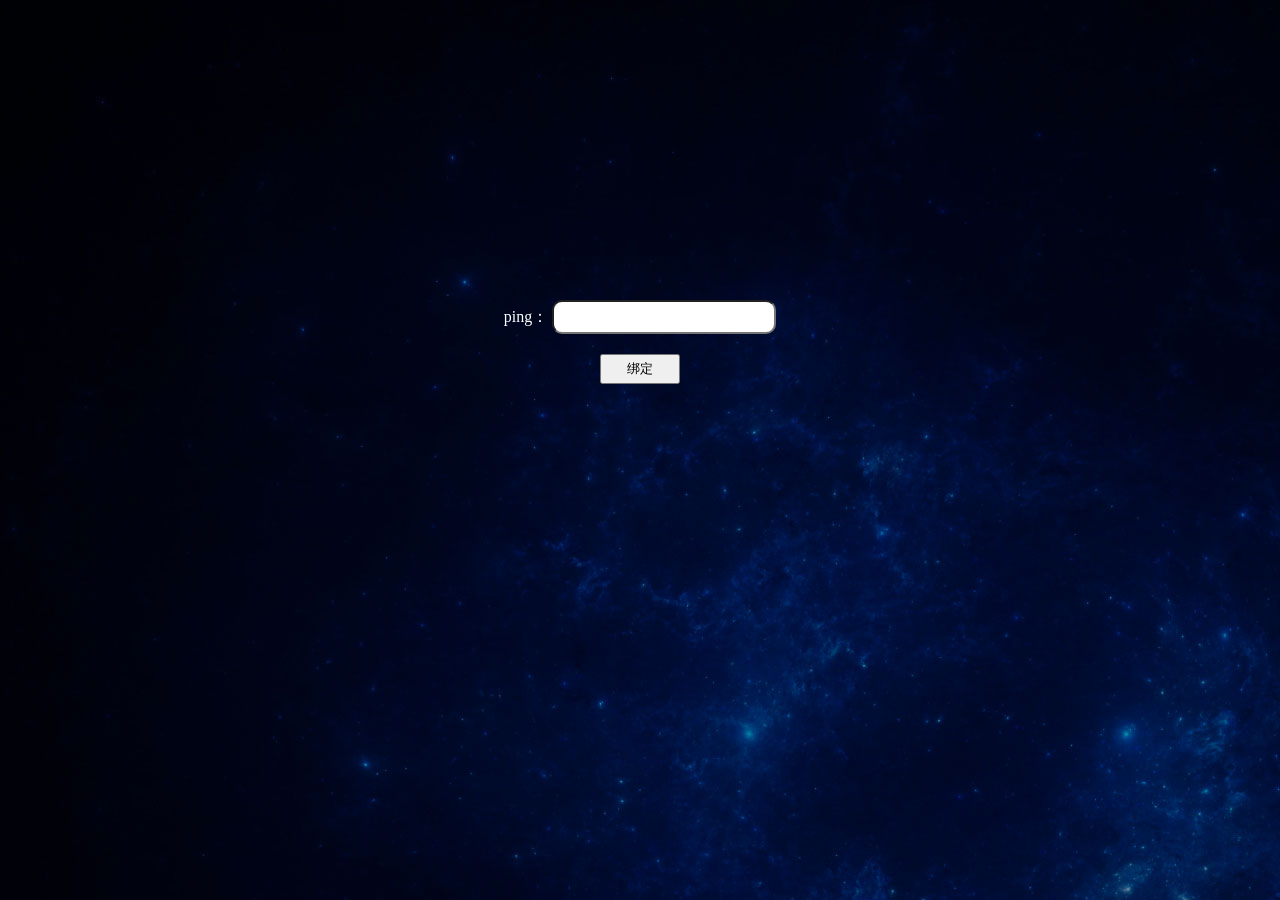
<file: login/bind.html>
<!DOCTYPE html>
<html>

	<head>
		<meta charset="UTF-8">
		<title></title>
		<style type="text/css">
		    body {
				background: url(./gb.jpg);
			}
			.warp {
				text-align: center;
				margin-top: 300px;
			}
			
			.warp>div {
				margin: 20px 0;
			}
			
			input {
				width: 200px;
				height: 30px;
				border-radius: 10px;
				padding: 0 10px;
				outline: none;
			}
			
			button {
				width: 80px;
				height: 30px;
			}
		</style>
	</head>

	<body>
		<div class="warp">
			<div style="color: white;">
				ping： <input type="" name="" id="ping" value="" />
			</div>
			<div>
				<button id="login">绑定</button>
			</div>
		</div>

		<script src="js/jquery-2.0.3.min.js" type="text/javascript" charset="utf-8"></script>
		<script type="text/javascript">
			localStorage.setItem('home','王宇')
			//获取从index.html传递 的参数
			// function getQueryString(params) {
			// 	var reg = new RegExp('(^|&)' + params + '=([^&]*)(&|$)', 'i')
			// 	var r = window.location.search.substr(1).match(reg)
			// 	if(r != null) return decodeURI(r[2])
			// 	return null
			// }
			// var id=	getQueryString('username');
			// var login = document.getElementById('login')
			
			$(login).click(function(){
				// var user = $("#ping")
				var ping = $("#ping").val()
				console.log(ping)
				// window.location.href='../index.html'
				$.ajax({
					type:'GET',
					data:{
						ping
					},
					url:"http://192.168.211.1:91/getKeySn",
					success:function(data){
						console.log(data)
						//接口成功后，存储name值，首页用 data.userName是首页显示的用户名
						// localStorage.setItem('home',data.userName)
						// window.location.href='../index.html'
						if(data.code=='0'){
							//登陆成功，在本地存储key值,data.key就是key值
							var obj = {}
							obj.ping = data.ping
							localStorage.setItem('bindkey',obj)
							//如果有本地存储的值跳转到首页
							if(localStorage.getItem('bindkey')){
								window.location.href='../index.html'
							}else {
								//如果没有绑定，跳转到绑定页面
								// window.location.href='./login.html'
							}
						}
					},
					error: function(err){
						console.log(err)
						console.log('请求出错啦')
					}
				})
			})
		  // getUid(id);
			// $('#login').click(function() {
			// 	if(!$('#ping').val()) {
			// 		alert('ping不能为空');
			// 		return false;
			// 	}
			// 	$.ajax({
			// 		type: "GET",
			// 		url: "", //请求 地址
			// 		data: {
			// 			keyPing: $('#ping').val() //参数
			// 		},
			// 		cache: false,
			// 		async: true,
			// 		crossDomain: true,
			// 		dataType: "json",
			// 		success: function(data, textStatus, jqXHR) {
			// 			//...成功后返回 id 
			// 			getUid(id);
			// 		},
			// 		error: function(XMLHttpRequest, textStatus, errorThrown) {
			// 			alert("请求失败！");
			// 			getUid("12222");
			// 		}
			// 	});
			// })

			// function getUid(id) {
			// 	$.ajax({
			// 		type: "GET",
			// 		// url: "http://192.168.1.181:8080/demo/go", //请求 地址
			// 		url: "http://192.168.211.1:91/getKeySn",
			// 		data: {
			// 			keyPing: id
			// 		},
			// 		cache: false,
			// 		async: true,
			// 		crossDomain: true,
			// 		dataType: "json",
			// 		success: function(data, textStatus, jqXHR) {
			// 			//如果返回时true
			// 			if(data.code == '0') {
			// 				//...跳转到首页
			// 				window.location.href='../集成门户首页/index.html'
			// 			} else {
			// 				//跳转到绑定页面
			// 				window.location.href = 'bind.html?id=' + id ;
			// 			}
			// 		},
			// 		error: function(XMLHttpRequest, textStatus, errorThrown) {
			// 			alert("请求失败！");
			// 		}
			// 	});
			// }
		</script>
	</body>

</html>
</file>
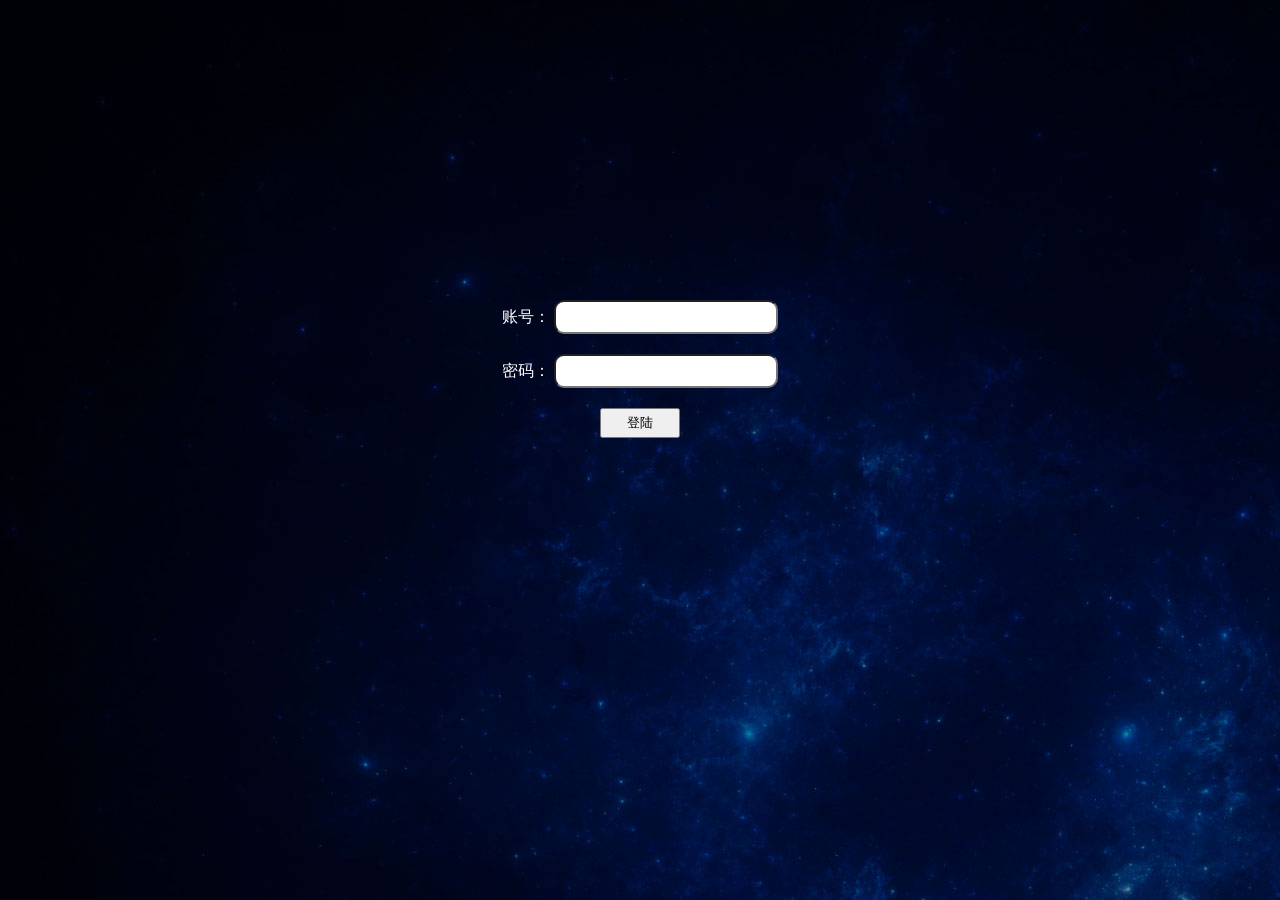
<file: login/login.html>
<!DOCTYPE html>
<html>

	<head>
		<meta charset="UTF-8">
		<title></title>
		<style type="text/css">
		    body {
				background: url(./gb.jpg);
			}
			.warp {
				margin-top: 300px;
				text-align: center;
			}
			.warp>div {
				margin: 20px 0;
			}
			input {
				width: 200px;
				height: 30px;
				border-radius: 10px;
				padding: 0 10px;
				outline: none;
			}
			
			button {
				width: 80px;
				height: 30px;
			}
		</style>
	</head>

	<body>
		<div class="warp">
			<div style="color: white;">
				账号： <input type="" name="" id="name" value="" />
			</div>
			<div style="color: white;">
				密码： <input type="password" name="" id="pwd" value="" />
			</div>
			<div style="color: white; display: none;">
				uId： <span id="id"></span>
			</div>
			<div style="color: white;">
				<button id="bind">登陆</button>
			</div>
		</div>
	</body>
	<script src="js/jquery-2.0.3.min.js" type="text/javascript" charset="utf-8"></script>
	<script type="text/javascript">
		//获取从index.html传递 的参数
		function getQueryString(params) {
			var reg = new RegExp('(^|&)' + params + '=([^&]*)(&|$)', 'i')
			var r = window.location.search.substr(1).match(reg)
			if(r != null) return decodeURI(r[2])
			return null
		}

		$('#id').text(getQueryString('id'));

		$('#bind').click(function() {
			if(!$('#name').val()) {
				alert('账号不能为空');
				return false;
			}
			if(!$('#pwd').val()) {
				alert('密码不能为空');
				return false;
			}
			window.location.href='../index.html'
			$.ajax({
				type: "POST",
				url: "http://192.168.1.181:8888/demo/binding", //请求 地址
				data: {
					name: $('#name').val(), //账号
					pwd: $('#pwd').val(), //密码
					keyPing: getQueryString('id')
				},
				cache: false,
				async: true,
				crossDomain: true,
				dataType: "json",
				success: function(data) {
					if(data.code=='0'){
						//data.code=='0'代表成功，输入完账号密码跳转到首页
						obj.name = data.name
						localStorage.setItem('bindkey',obj)
						window.location.href='./index.html'
					}
				},
				error: function(XMLHttpRequest, textStatus, errorThrown) {
					alert("请求失败！");
				}
			});
		})
	</script>

</html>
</file>
